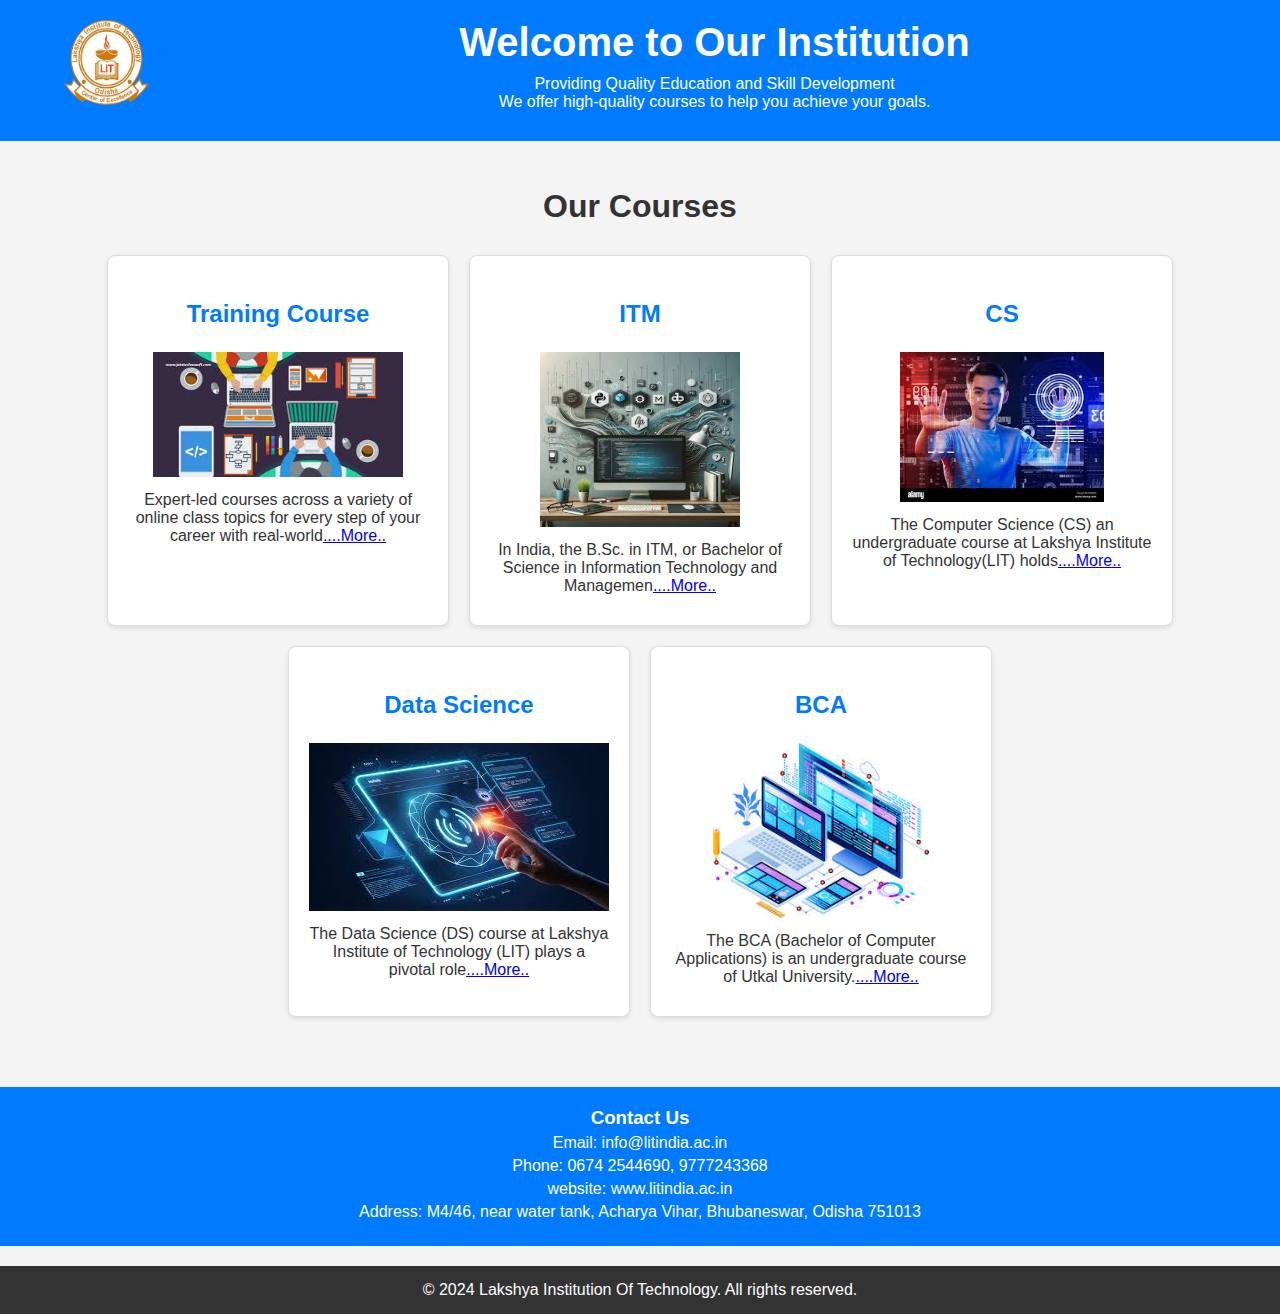
<file: index.html>
<!DOCTYPE html>
<html lang="en">
<head>
    <meta charset="UTF-8">
    <meta name="viewport" content="width=device-width, initial-scale=1.0">
    <title>Institution Courses</title>
    <link rel="stylesheet" href="styles.css">
</head>
<body>
    <header>
        <div class="logo">
        <img src="/logo.png" height="85px" width="85px" ></div>
        <h1>Welcome to Our Institution</h1>
        <p>Providing Quality Education and Skill Development<br>We offer high-quality courses to help you achieve your goals.</p>
    </header>

    <section class="courses">
        <h2>Our Courses</h2>
        <div class="course-list">
            <div class="course">
                <h3>Training Course</h3>
                <img src="/training.jpeg" width="250px" >
                <p>Expert-led courses across a variety of online class topics for every step of your career with real-world<a href="/training.html" class="btn">....More..</a></p>
            </div>
            <div class="course">
                <h3>ITM</h3>
                <img src="/itm.jpeg" height="175px" width="200px">
                <p>In India, the B.Sc. in ITM, or Bachelor of Science in Information Technology and Managemen<a href="/academic_course.html#itm" class="btn">....More..</a></p>
            </div>
            <div class="course">
                <h3>CS</h3>
                <img src="/cs.jpeg" height="150px" width="">
                <p>The Computer Science (CS) an undergraduate course at Lakshya Institute of Technology(LIT) holds<a href="/academic_course.html#cs" class="btn">....More..</a></p>
            </div>
            <div class="course">
                <h3>Data Science</h3>
                <img src="/ds.jpeg" >
                <p>The Data Science (DS) course at Lakshya Institute of Technology (LIT) plays a pivotal role<a href="/academic_course.html#ds" class="btn">....More..</a></p>
            </div>
            <div class="course">
                <h3>BCA</h3>
                <img src="/bca.jpeg" height="175px">
                <p>The BCA (Bachelor of Computer Applications) is an undergraduate course of Utkal University.<a href="/academic_course.html#bca" class="btn">....More..</a> </p>
            </div>
        </div>
    </section>

    <footer id="f1">
        <h3>Contact Us</h3>
        <p>Email: info@litindia.ac.in</p>
        <p>Phone:  0674 2544690, 9777243368</p>
        <p>website: www.litindia.ac.in</p>
        <p>Address: M4/46, near water tank, Acharya Vihar, Bhubaneswar, Odisha 751013</p>
    </footer>
    <footer id="f2">
        <div class="container">
            <p>&copy; 2024 Lakshya Institution Of Technology. All rights reserved.</p>
        </div>
    </footer>
</body>
</html>
</file>
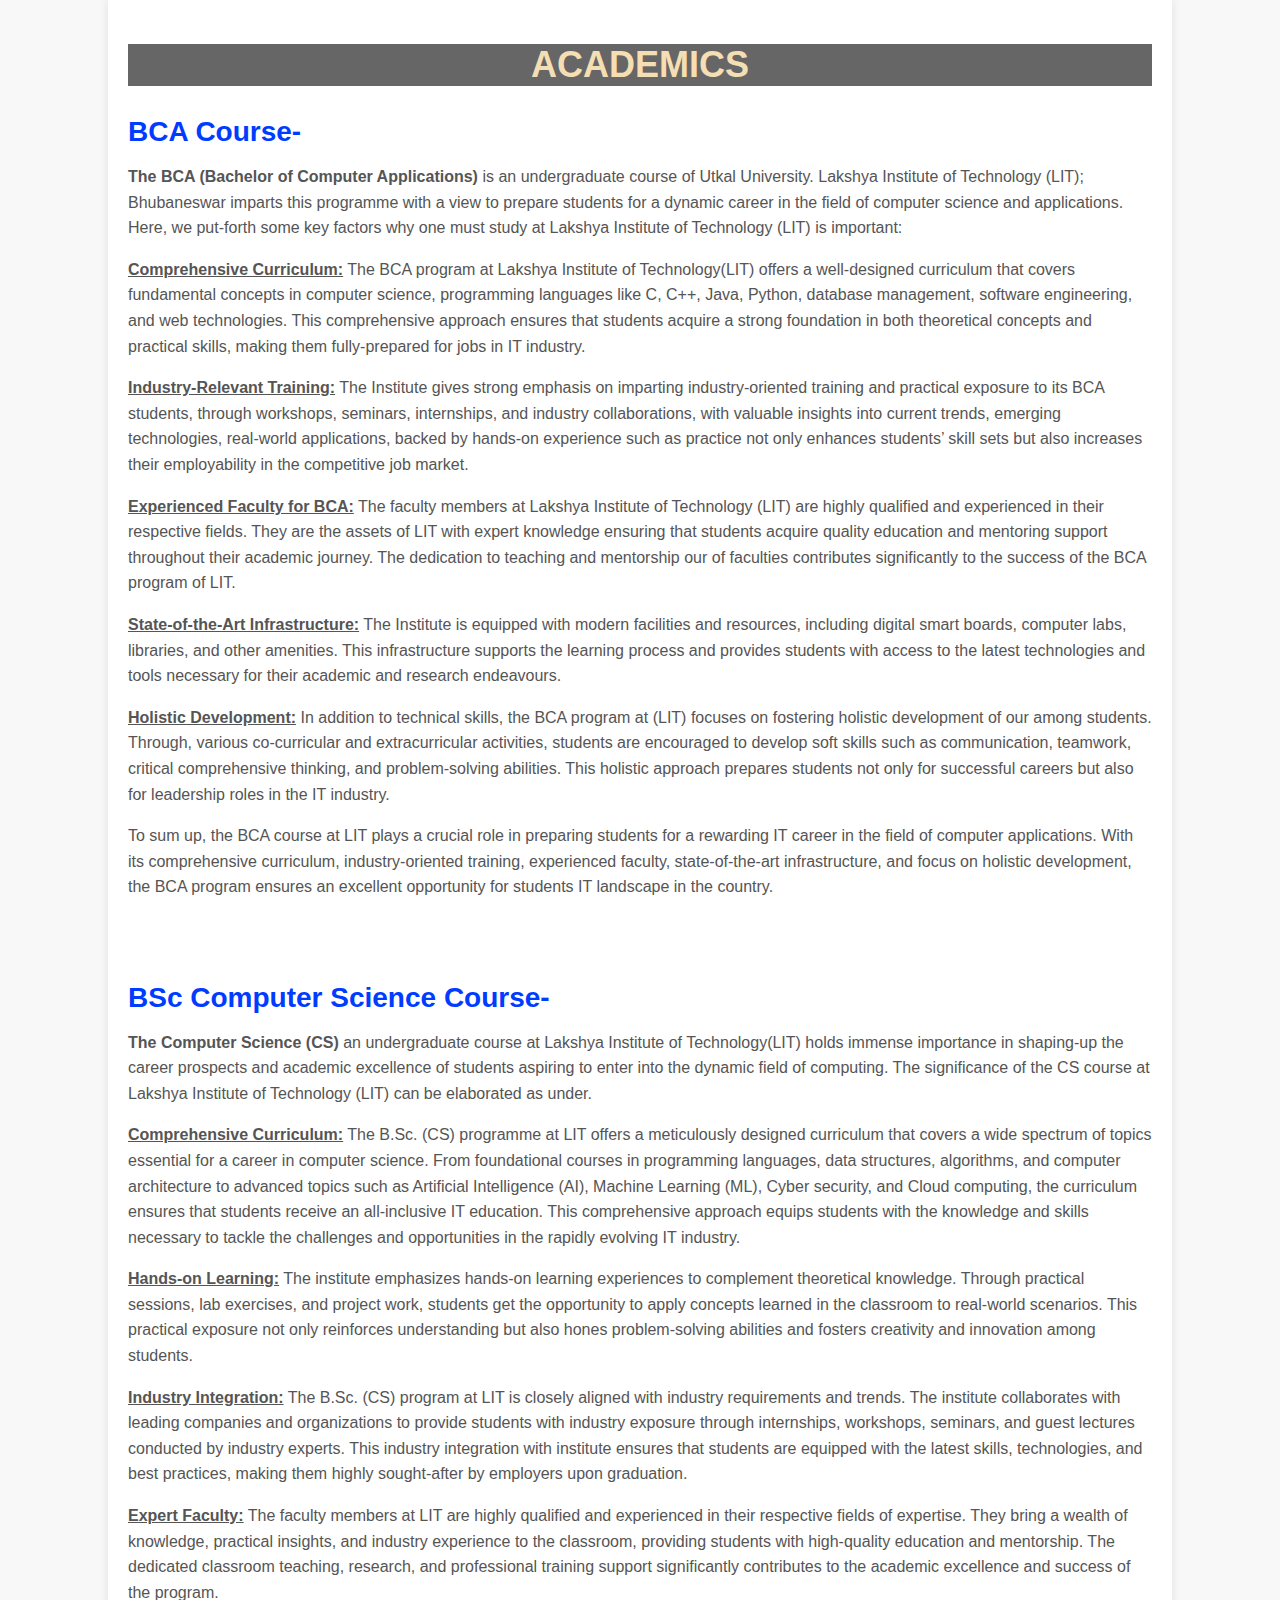
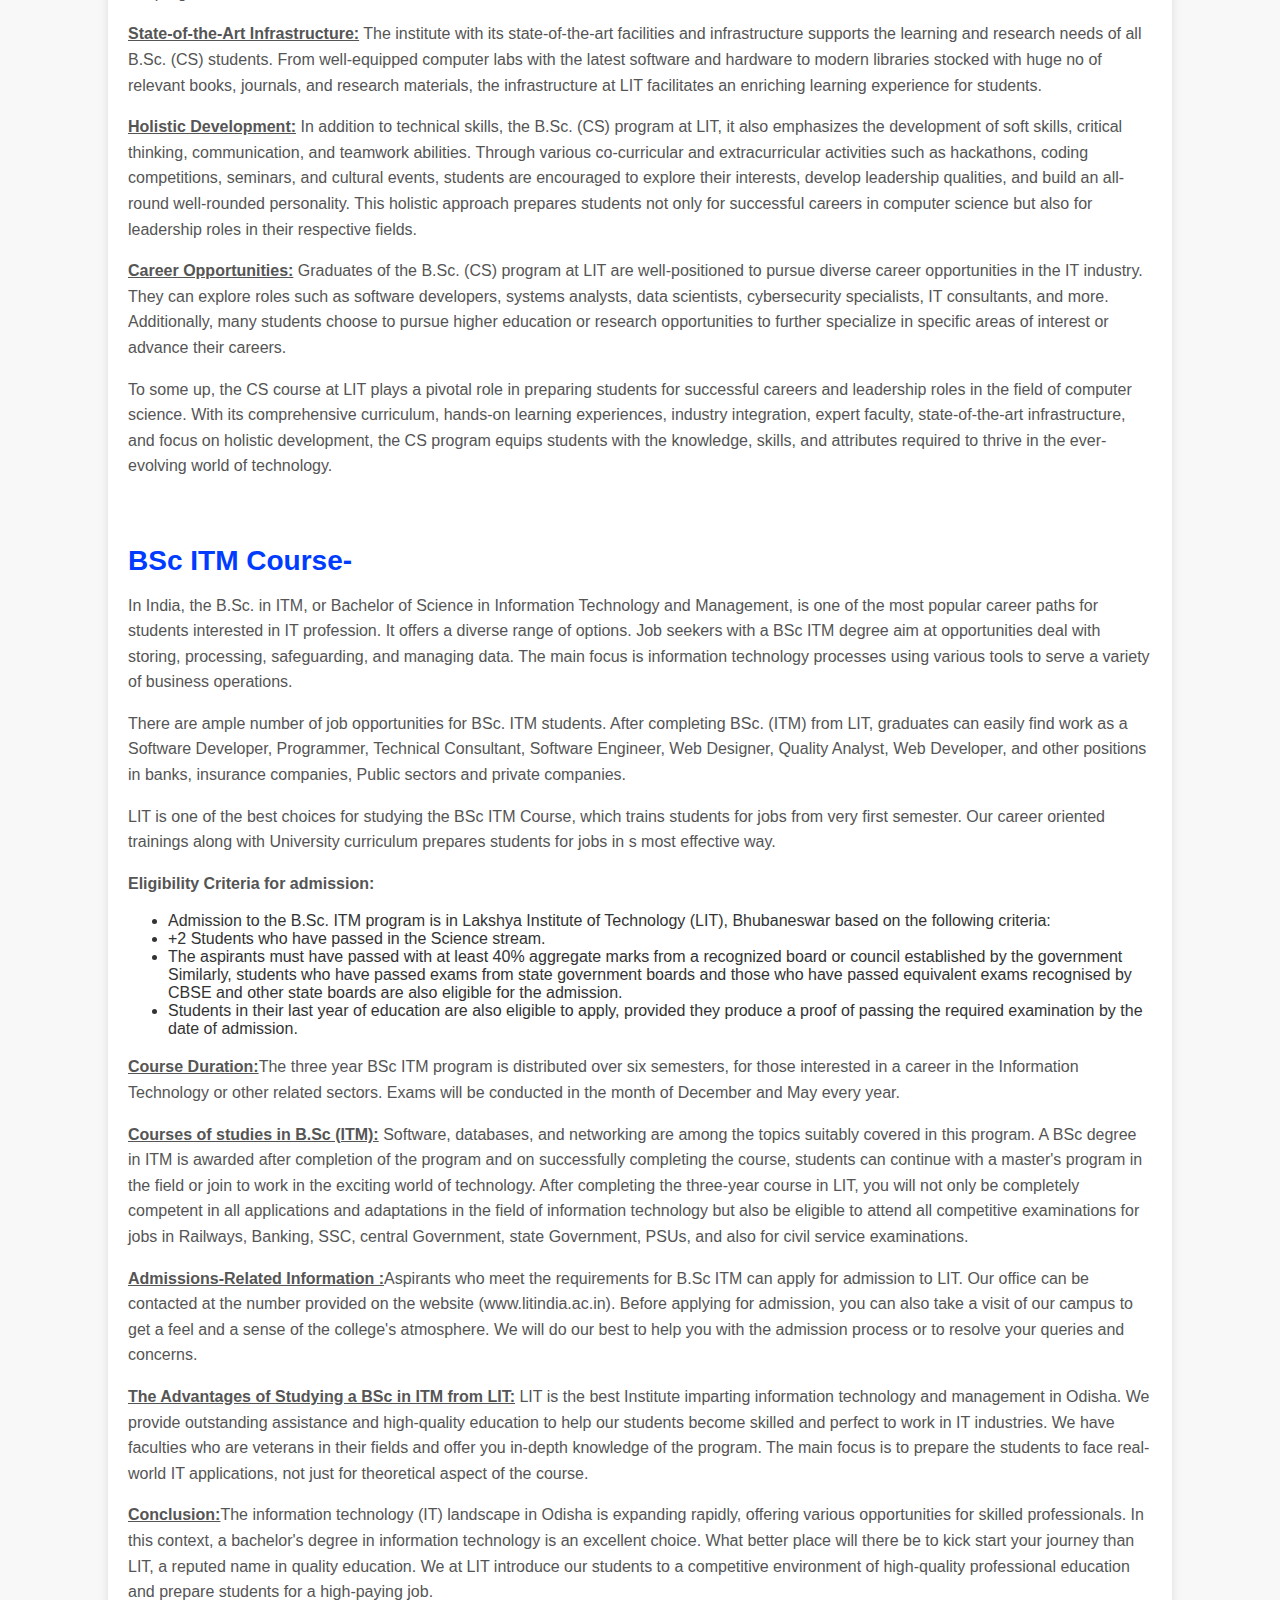
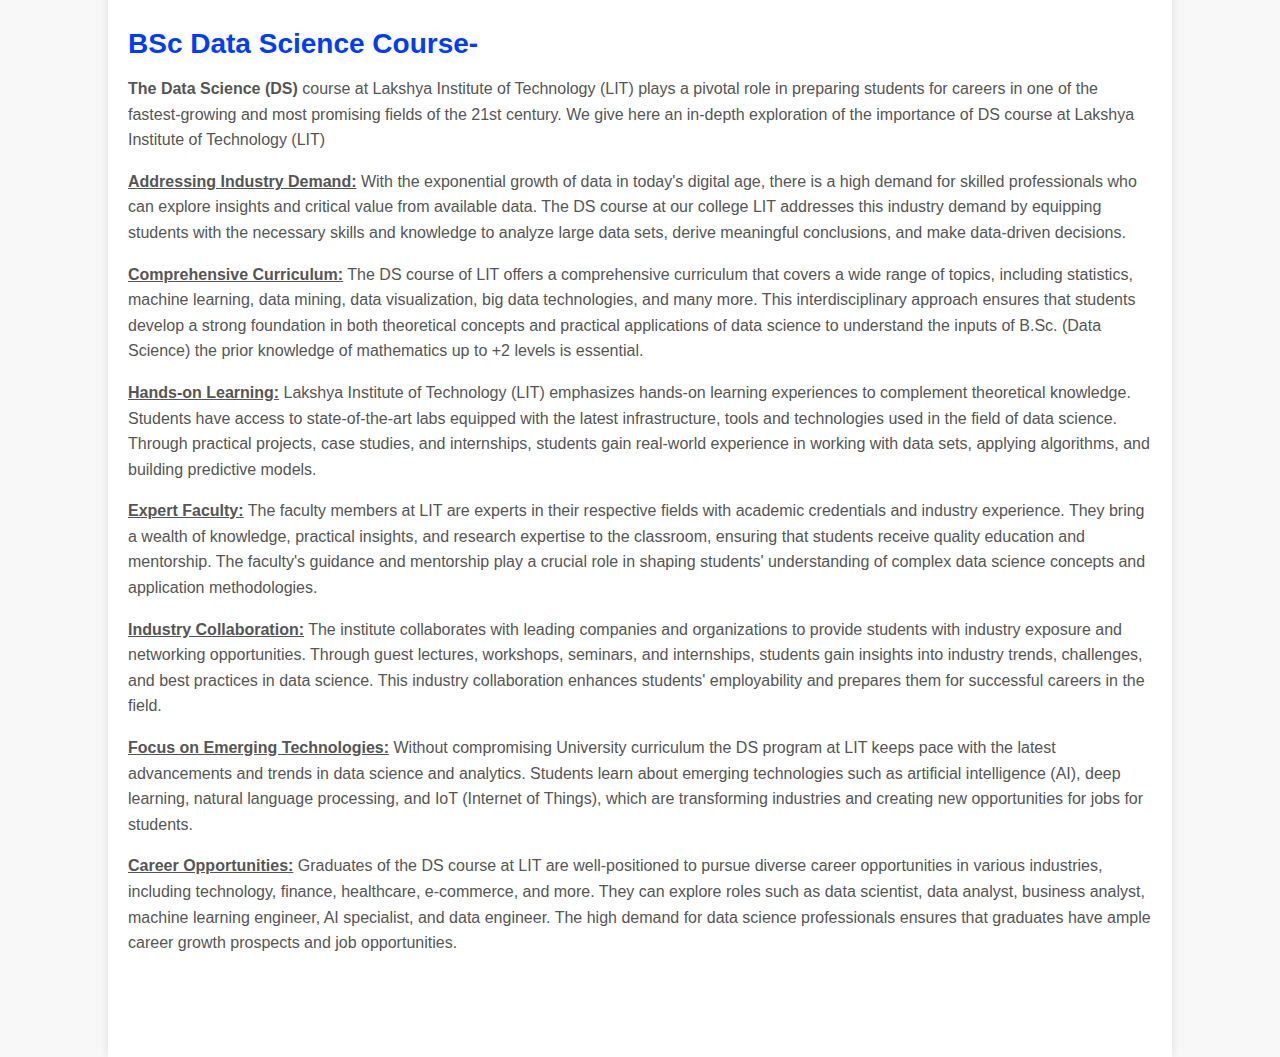
<file: academic_course.html>
<!DOCTYPE html>
<html lang="en">
<head>
    <meta charset="UTF-8">
    <meta name="viewport" content="width=device-width, initial-scale=1.0">
    <title>Academics - Course Details</title>
    <link rel="stylesheet" href="styles1.css">
</head>
<body>
    <div class="container">
        <h1>ACADEMICS</h1>

        <section class="course-section">
            <h2 id="bca">BCA Course-</h2>
            <p ><strong>The BCA (Bachelor of Computer Applications) </strong> is an undergraduate course of Utkal University. Lakshya Institute of Technology (LIT); Bhubaneswar imparts this programme with a view to prepare students for a dynamic career in the field of computer science and applications. Here, we put-forth some key factors why one must study at Lakshya Institute of Technology (LIT) is important:</p>
            <p ><u><strong>Comprehensive  Curriculum:</strong></u> The BCA program at Lakshya Institute of Technology(LIT) offers a well-designed curriculum that covers fundamental concepts in computer science, programming languages like C, C++, Java, Python, database management, software engineering, and web technologies. This comprehensive approach ensures that students acquire a strong foundation in both theoretical concepts and practical skills, making them fully-prepared for jobs in IT industry.</p>
            <p ><u><strong>Industry-Relevant  Training:</strong></u> The Institute gives strong emphasis on imparting industry-oriented training and practical exposure to its BCA students, through workshops, seminars, internships, and industry collaborations, with valuable insights into current trends, emerging technologies, real-world applications,  backed by hands-on experience such as practice not only enhances students’ skill sets but also increases  their employability in the competitive job market.</p>
            <p ><u><strong>Experienced Faculty for BCA:</strong></u> The faculty members at Lakshya Institute of Technology (LIT) are highly qualified and experienced in their respective fields. They are the assets of LIT with expert knowledge ensuring that students acquire quality education and mentoring support throughout their academic journey. The dedication to teaching and mentorship our of faculties contributes significantly to the success of the BCA program of LIT.</p>
            <p ><u><strong>State-of-the-Art  Infrastructure:</strong></u> The Institute is equipped with modern facilities and resources, including digital smart boards, computer labs, libraries, and other amenities. This infrastructure supports the learning process and provides students with access to the latest technologies and tools necessary for their academic and research endeavours.</p>
            <p ><u><strong>Holistic  Development:</strong></u> In addition to technical skills, the BCA program at (LIT) focuses on fostering holistic development of our among students. Through, various co-curricular and extracurricular activities, students are encouraged to develop soft skills such as communication, teamwork, critical comprehensive thinking, and problem-solving abilities. This holistic approach prepares students not only for successful careers but also for leadership roles in the IT industry.</p>
            <p id="bcacs">To sum up, the BCA course at LIT plays a crucial role in preparing students for a rewarding IT career in the field of computer applications. With its comprehensive curriculum, industry-oriented training, experienced faculty, state-of-the-art infrastructure, and focus on holistic development, the BCA program ensures an excellent opportunity for students IT landscape in the country. </p>
            <p>&nbsp;</p>
            </section>

        <section class="course-section">
            <h2 id="cs">BSc Computer Science Course-</h2>
            <p><strong>The Computer Science (CS)</strong> an undergraduate course at Lakshya Institute of Technology(LIT) holds immense importance in shaping-up the career prospects and academic excellence of students aspiring to enter into the dynamic field of computing. The significance of the CS course at Lakshya Institute of Technology (LIT) can be elaborated as under.</p>
            <p><u><strong>Comprehensive  Curriculum:</strong></u> The B.Sc. (CS) programme at LIT offers a meticulously designed curriculum that covers a wide spectrum of topics essential for a career in computer science. From foundational courses in programming languages, data structures, algorithms, and computer architecture to advanced topics such as Artificial Intelligence (AI), Machine Learning (ML), Cyber security, and Cloud computing, the curriculum ensures that students receive an all-inclusive IT education. This comprehensive approach equips students with the knowledge and skills necessary to tackle the challenges and opportunities in the rapidly evolving IT industry.</p>
            <p><u><strong>Hands-on  Learning:</strong></u> The institute emphasizes hands-on learning experiences to complement theoretical knowledge. Through practical sessions, lab exercises, and project work, students get the opportunity to apply concepts learned in the classroom to real-world scenarios. This practical exposure not only reinforces understanding but also hones problem-solving abilities and fosters creativity and innovation among students.</p>
            <p><u><strong>Industry  Integration:</strong></u> The B.Sc. (CS) program at LIT is closely aligned with industry requirements and trends. The institute collaborates with leading companies and organizations to provide students with industry exposure through internships, workshops, seminars, and guest lectures conducted by industry experts. This industry integration with institute ensures that students are equipped with the latest skills, technologies, and best practices, making them highly sought-after by employers upon graduation.</p>
            <p><u><strong>Expert  Faculty:</strong></u> The faculty members at LIT are highly qualified and experienced in their respective fields of expertise. They bring a wealth of knowledge, practical insights, and industry experience to the classroom, providing students with high-quality education and mentorship. The dedicated classroom teaching, research, and professional training support significantly contributes to the academic excellence and success of the program.</p>
            <p><u><strong>State-of-the-Art  Infrastructure:</strong></u> The institute with its state-of-the-art facilities and infrastructure supports the learning and research needs of all B.Sc. (CS) students. From well-equipped computer labs with the latest software and hardware to modern libraries stocked with huge no of relevant books, journals, and research materials, the infrastructure at LIT facilitates an enriching learning experience for students.</p>
            <p><u><strong>Holistic  Development:</strong></u> In addition to technical skills, the B.Sc. (CS) program at LIT, it also emphasizes the development of soft skills, critical thinking, communication, and teamwork abilities. Through various co-curricular and extracurricular activities such as hackathons, coding competitions, seminars, and cultural events, students are encouraged to explore their interests, develop leadership qualities, and build an all-round well-rounded personality. This holistic approach prepares students not only for successful careers in computer science but also for leadership roles in their respective fields.</p>
            <p><u><strong>Career  Opportunities:</strong></u> Graduates of the B.Sc. (CS) program at LIT are well-positioned to pursue diverse career opportunities in the IT industry. They can explore roles such as software developers, systems analysts, data scientists, cybersecurity specialists, IT consultants, and more. Additionally, many students choose to pursue higher education or research opportunities to further specialize in specific areas of interest or advance their careers.</p>
            <p id="bscitm">To some up, the CS course at LIT plays a pivotal role in preparing students for successful careers and leadership roles in the field of computer science. With its comprehensive curriculum, hands-on learning experiences, industry integration, expert faculty, state-of-the-art infrastructure, and focus on holistic development, the CS program equips students with the knowledge, skills, and attributes required to thrive in the ever-evolving world of technology.<br>
            <br>
            </p>
            </section>
        
        <section class="course-section">
            <h2 id="itm">BSc ITM Course-</h2>
            <p>In India, the B.Sc. in ITM, or Bachelor of Science in Information Technology and Management, is one of the most popular career paths for students interested in IT profession. It offers a diverse range of options. Job seekers with a BSc ITM degree aim at opportunities deal with storing, processing, safeguarding, and managing data. The main focus is information technology processes using various tools to serve a variety of business operations.</p>
            <p> There are ample number of job opportunities for BSc. ITM students. After completing BSc. (ITM) from LIT, graduates can easily find work as a Software Developer, Programmer, Technical Consultant, Software Engineer, Web Designer, Quality Analyst, Web Developer, and other positions in banks, insurance companies, Public sectors and private companies.</p>
            <p>LIT is one of the best choices for studying the BSc ITM Course, which trains students for jobs from very first semester. Our career oriented trainings along with University curriculum prepares students for jobs in s most effective way. </p>
            <p><strong>Eligibility Criteria for admission:  </strong><ul>
            <li> Admission to the B.Sc. ITM program is in Lakshya Institute of Technology (LIT), Bhubaneswar based on the following criteria:</li>
            <li>	+2 Students who have passed in the Science stream.</li>
            <li>	The aspirants must have passed with at least 40% aggregate marks from a recognized board or council established by the government Similarly, students who have passed exams from state government boards and those who have passed equivalent exams recognised by CBSE and other state boards are also eligible for the admission.</li>
            <li>	Students in their last year of education are also eligible to apply, provided they produce a proof of passing the required examination by the date of admission.</li></ul></p>
            <p><u><strong>Course Duration:</strong></u>The three year BSc ITM program is distributed over six semesters, for those interested in a career in the Information Technology or other related sectors. Exams will be conducted in the month of December and May every year.</p>
            <p><u><strong>Courses of studies in B.Sc (ITM):</strong></u> Software, databases, and networking are among the topics suitably covered in this program. A BSc degree in ITM is awarded after completion of the program and on successfully completing the course, students can continue with a master's program in the field or join to work in the exciting world of technology. 
            After completing the three-year course in LIT, you will not only be completely competent in all applications and adaptations in the field of information technology but also be eligible to attend all competitive examinations for jobs in Railways, Banking, SSC, central Government, state Government, PSUs, and also for civil service examinations.</p>
            <p><u><strong>Admissions-Related Information :</strong></u>Aspirants who meet the requirements for B.Sc ITM can apply for admission to LIT. Our office can be contacted at the number provided on the website (www.litindia.ac.in). Before applying for admission, you can also take a visit of our campus to get a feel and a sense of the college's atmosphere. We will do our best to help you with the admission process or to resolve your queries and concerns.</p>
            <p><u><strong>The Advantages of Studying a BSc in ITM from LIT:</strong></u> 
            LIT is the best Institute imparting information technology and management in Odisha. We provide outstanding assistance and high-quality education to help our students become skilled and perfect to work in IT industries. We have faculties who are veterans in their fields and offer you in-depth knowledge of the program. The main focus is to prepare the students to face real-world IT applications, not just for theoretical aspect of the course. </p>
            <p><u><strong>Conclusion:</strong></u>The information technology (IT) landscape in Odisha is expanding rapidly, offering various opportunities for skilled professionals. In this context, a bachelor's degree in information technology is an excellent choice. What better place will there be to kick start your journey than LIT, a reputed name in quality education. We at LIT introduce our students to a competitive environment of high-quality professional education and prepare students for a high-paying job. </p>
        
        <section class="course-section">
            <h2 id="ds">BSc Data Science Course-</h2>
            <p><strong>The Data Science (DS)</strong> course at Lakshya Institute of Technology (LIT) plays a pivotal role in preparing students for careers in one of the fastest-growing and most promising fields of the 21st century. We give here an in-depth exploration of the importance of DS course at Lakshya Institute of Technology (LIT)</p>
            <p><u><strong>Addressing  Industry Demand:</strong></u> With the exponential growth of data in today's digital age, there is a high demand for skilled professionals who can explore insights and critical value from available data. The DS course at our college LIT addresses this industry demand by equipping students with the necessary skills and knowledge to analyze large data sets, derive meaningful conclusions, and make data-driven decisions.</p>
            <p><u><strong>Comprehensive  Curriculum:</strong></u> The DS course of LIT offers a comprehensive curriculum that covers a wide range of topics, including statistics, machine learning, data mining, data visualization, big data technologies, and many more. This interdisciplinary approach ensures that students develop a strong foundation in both theoretical concepts and practical applications of data science to understand the inputs of B.Sc. (Data Science) the prior knowledge of mathematics up to +2 levels is essential.</p>
            <p><u><strong>Hands-on  Learning:</strong></u> Lakshya Institute of Technology (LIT) emphasizes hands-on learning experiences to complement theoretical knowledge. Students have access to state-of-the-art labs equipped with the latest infrastructure, tools and technologies used in the field of data science. Through practical projects, case studies, and internships, students gain real-world experience in working with data sets, applying algorithms, and building predictive models.</p>
            <p ><u><strong>Expert  Faculty:</strong></u> The faculty members at LIT are experts in their respective fields with academic credentials and industry experience. They bring a wealth of knowledge, practical insights, and research expertise to the classroom, ensuring that students receive quality education and mentorship. The faculty's guidance and mentorship play a crucial role in shaping students' understanding of complex data science concepts and application methodologies.</p>
            <p ><u><strong>Industry  Collaboration:</strong></u> The institute collaborates with leading companies and organizations to provide students with industry exposure and networking opportunities. Through guest lectures, workshops, seminars, and internships, students gain insights into industry trends, challenges, and best practices in data science. This industry collaboration enhances students' employability and prepares them for successful careers in the field.</p>
            <p ><u><strong>Focus  on Emerging Technologies:</strong></u> Without compromising University curriculum the DS program at LIT keeps pace with the latest advancements and trends in data science and analytics. Students learn about emerging technologies such as artificial intelligence (AI), deep learning, natural language processing, and IoT (Internet of Things), which are transforming industries and creating new opportunities for jobs for students.</p>
            <p ><u><strong>Career  Opportunities:</strong></u> Graduates of the DS course at LIT are well-positioned to pursue diverse career opportunities in various industries, including technology, finance, healthcare, e-commerce, and more. They can explore roles such as data scientist, data analyst, business analyst, machine learning engineer, AI specialist, and data engineer. The high demand for data science professionals ensures that graduates have ample career growth prospects and job opportunities.</p>
            <p >&nbsp;</p>
        </section>
    </div>

    <script src="script.js"></script>
</body>
</html>
</file>
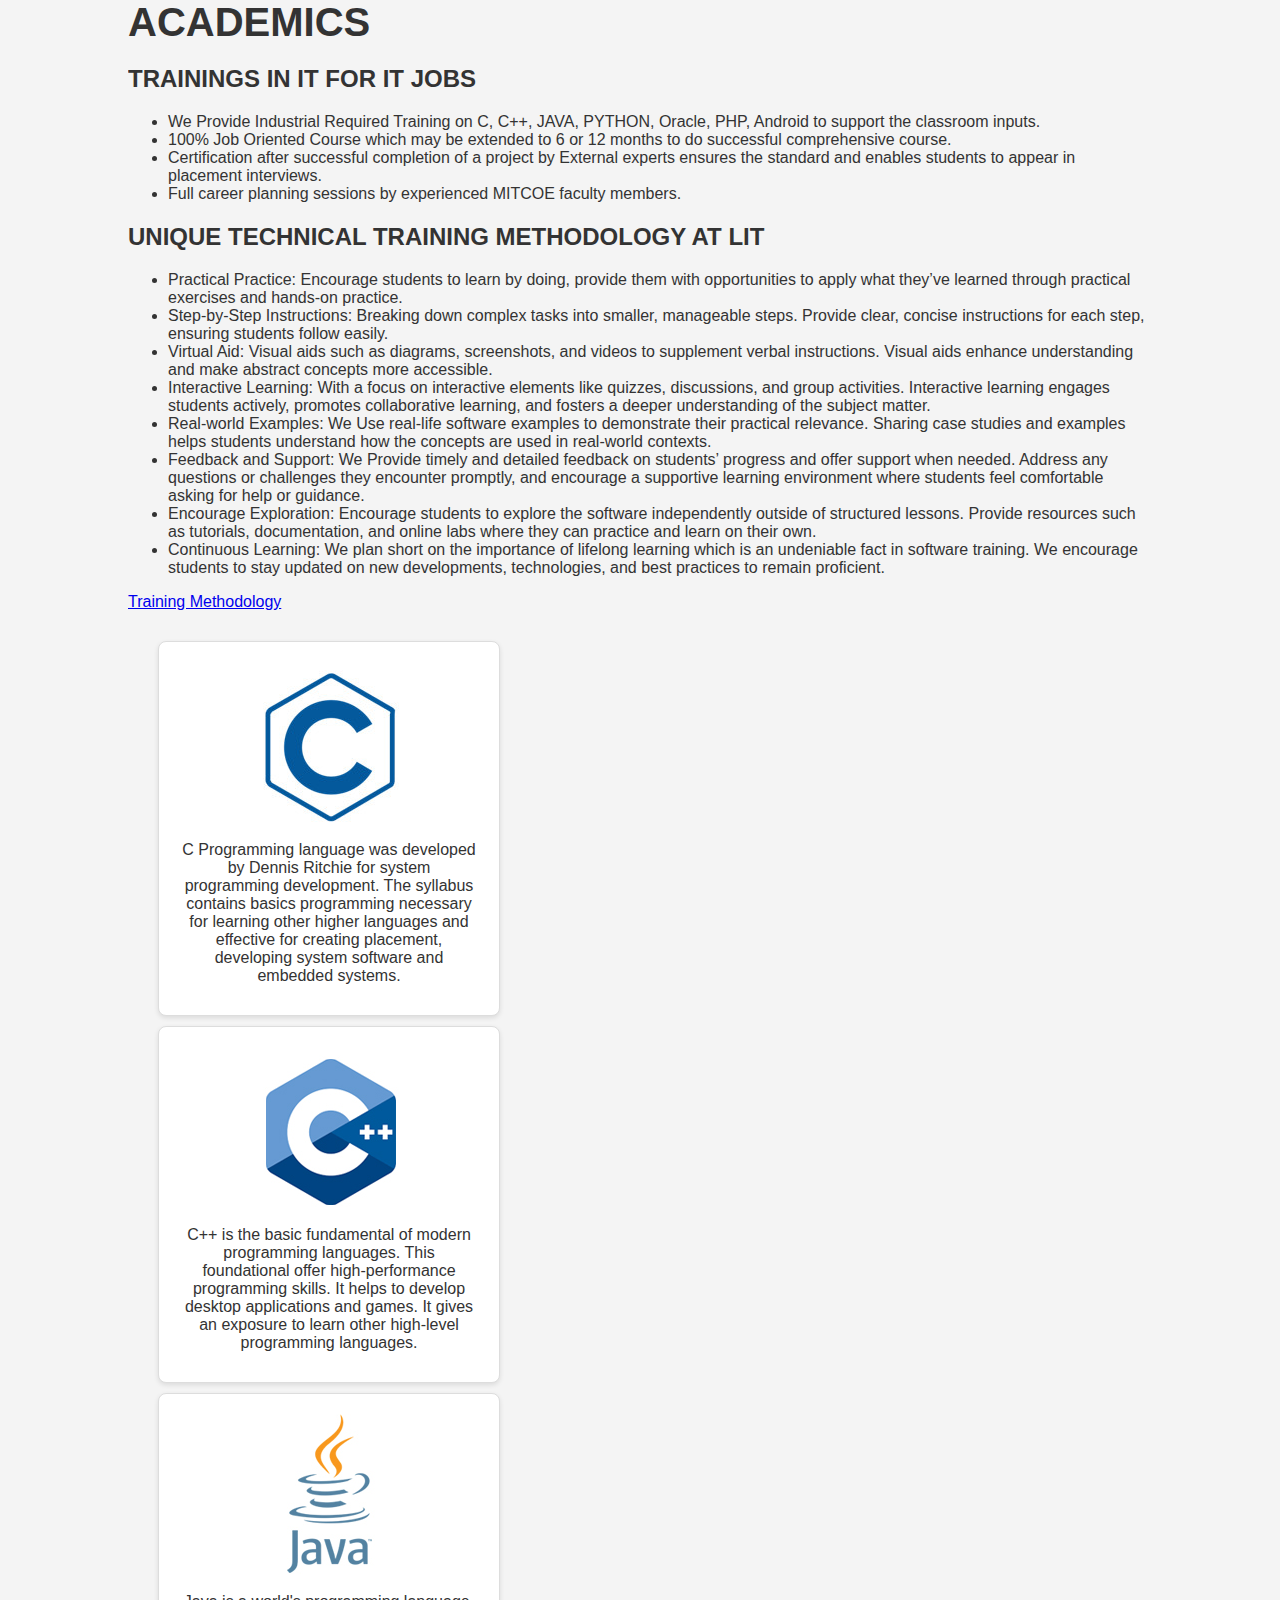
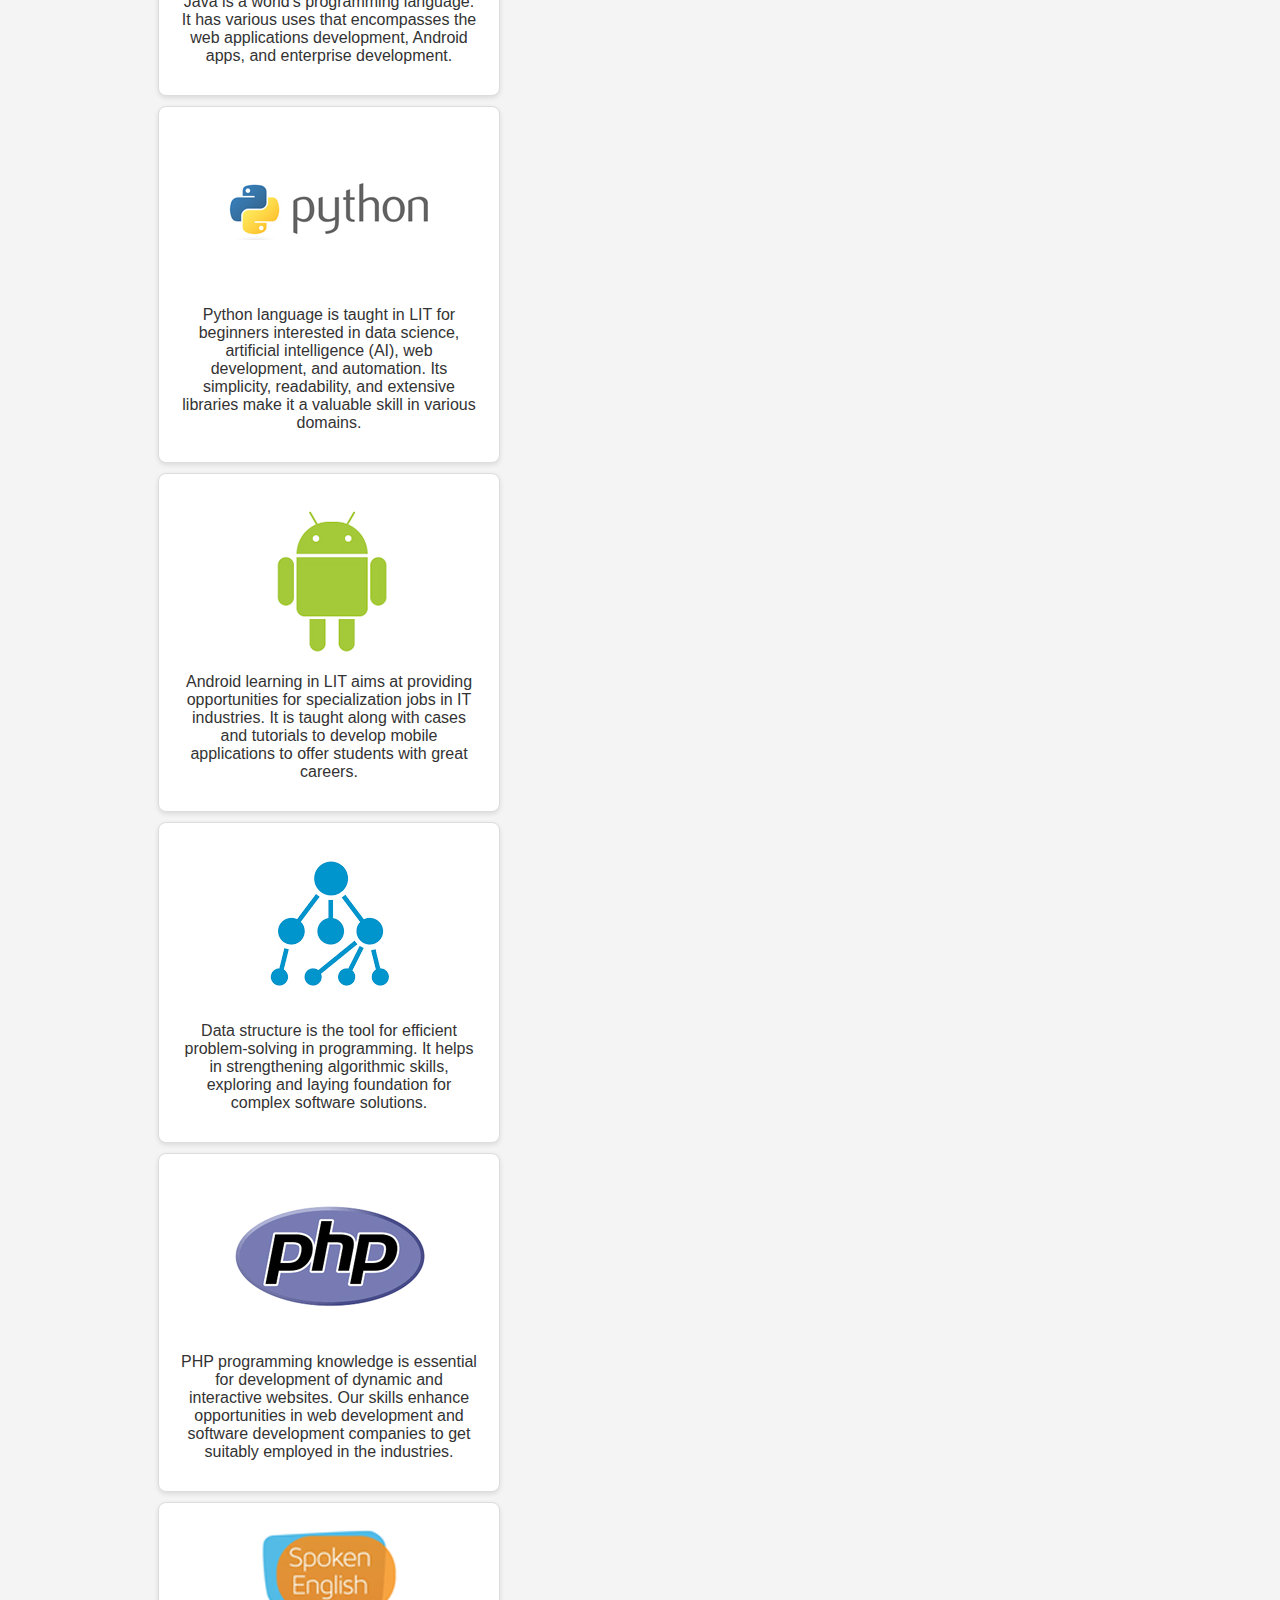
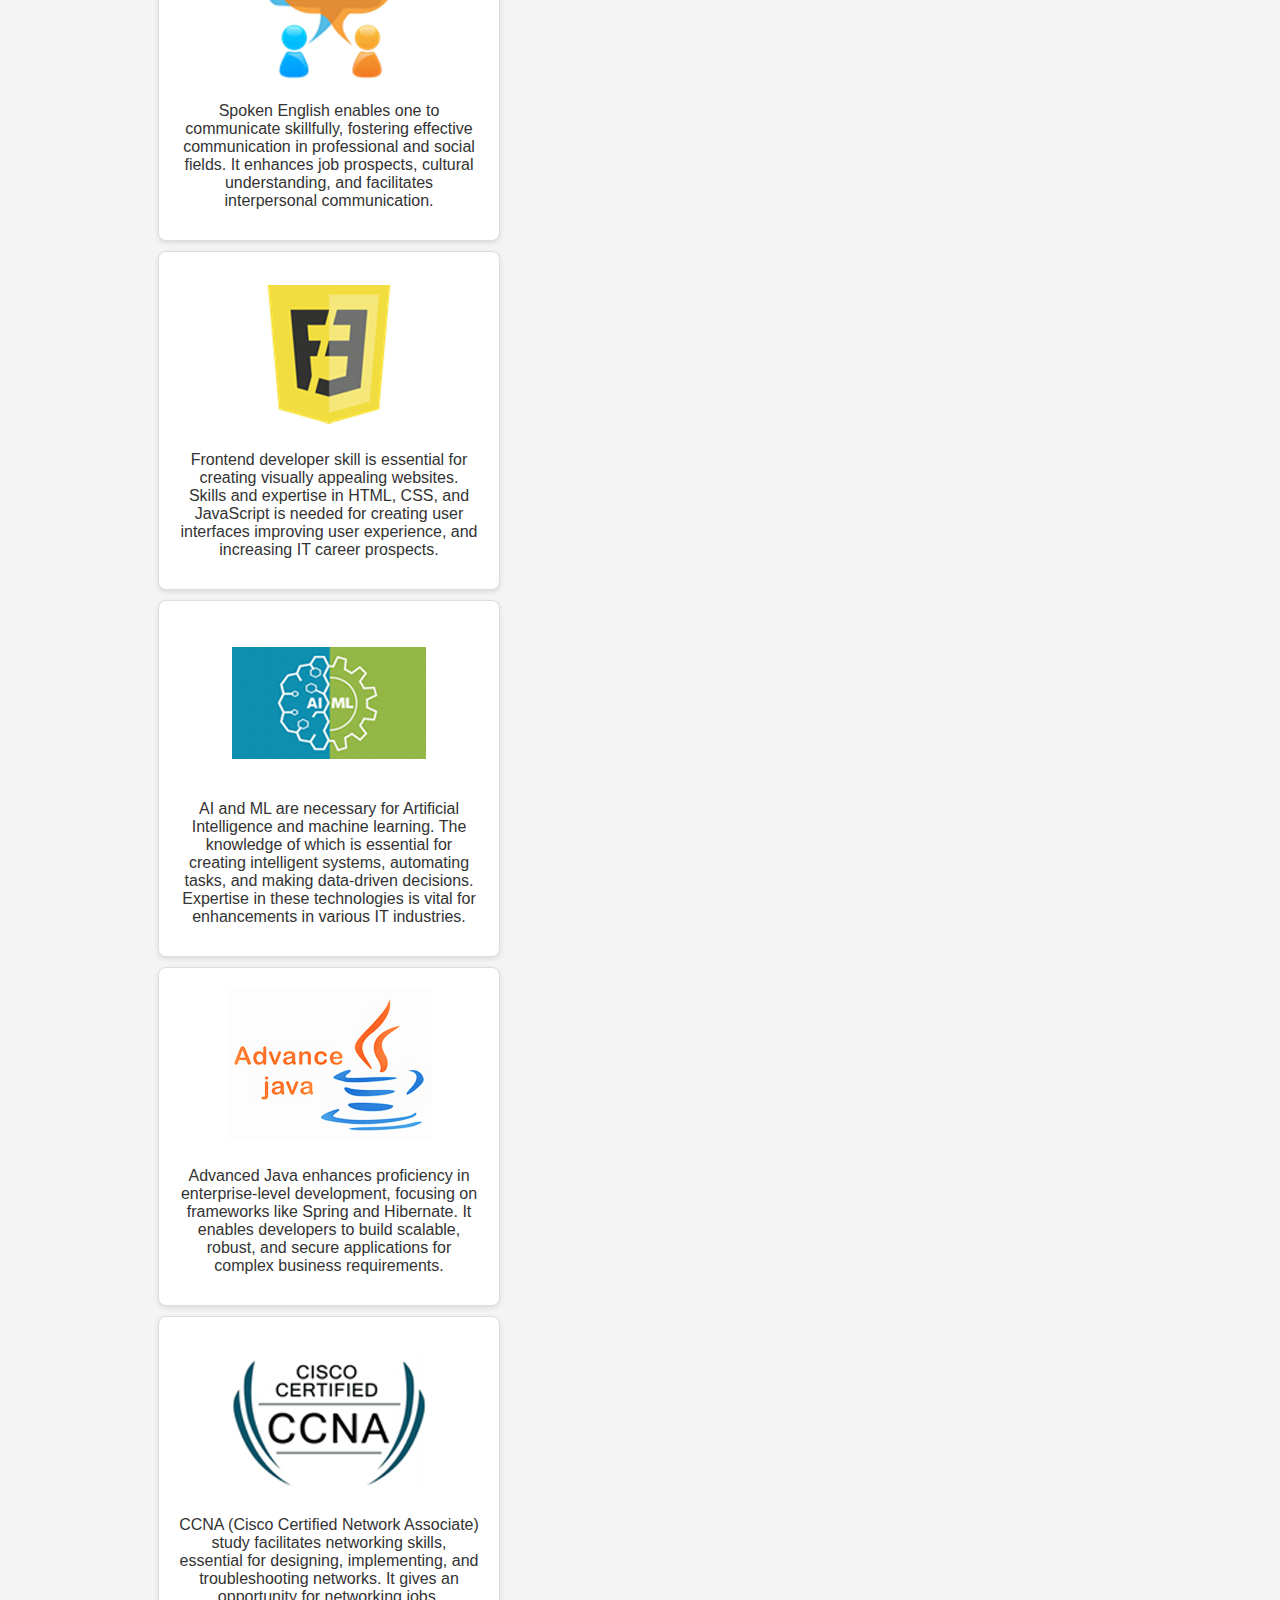
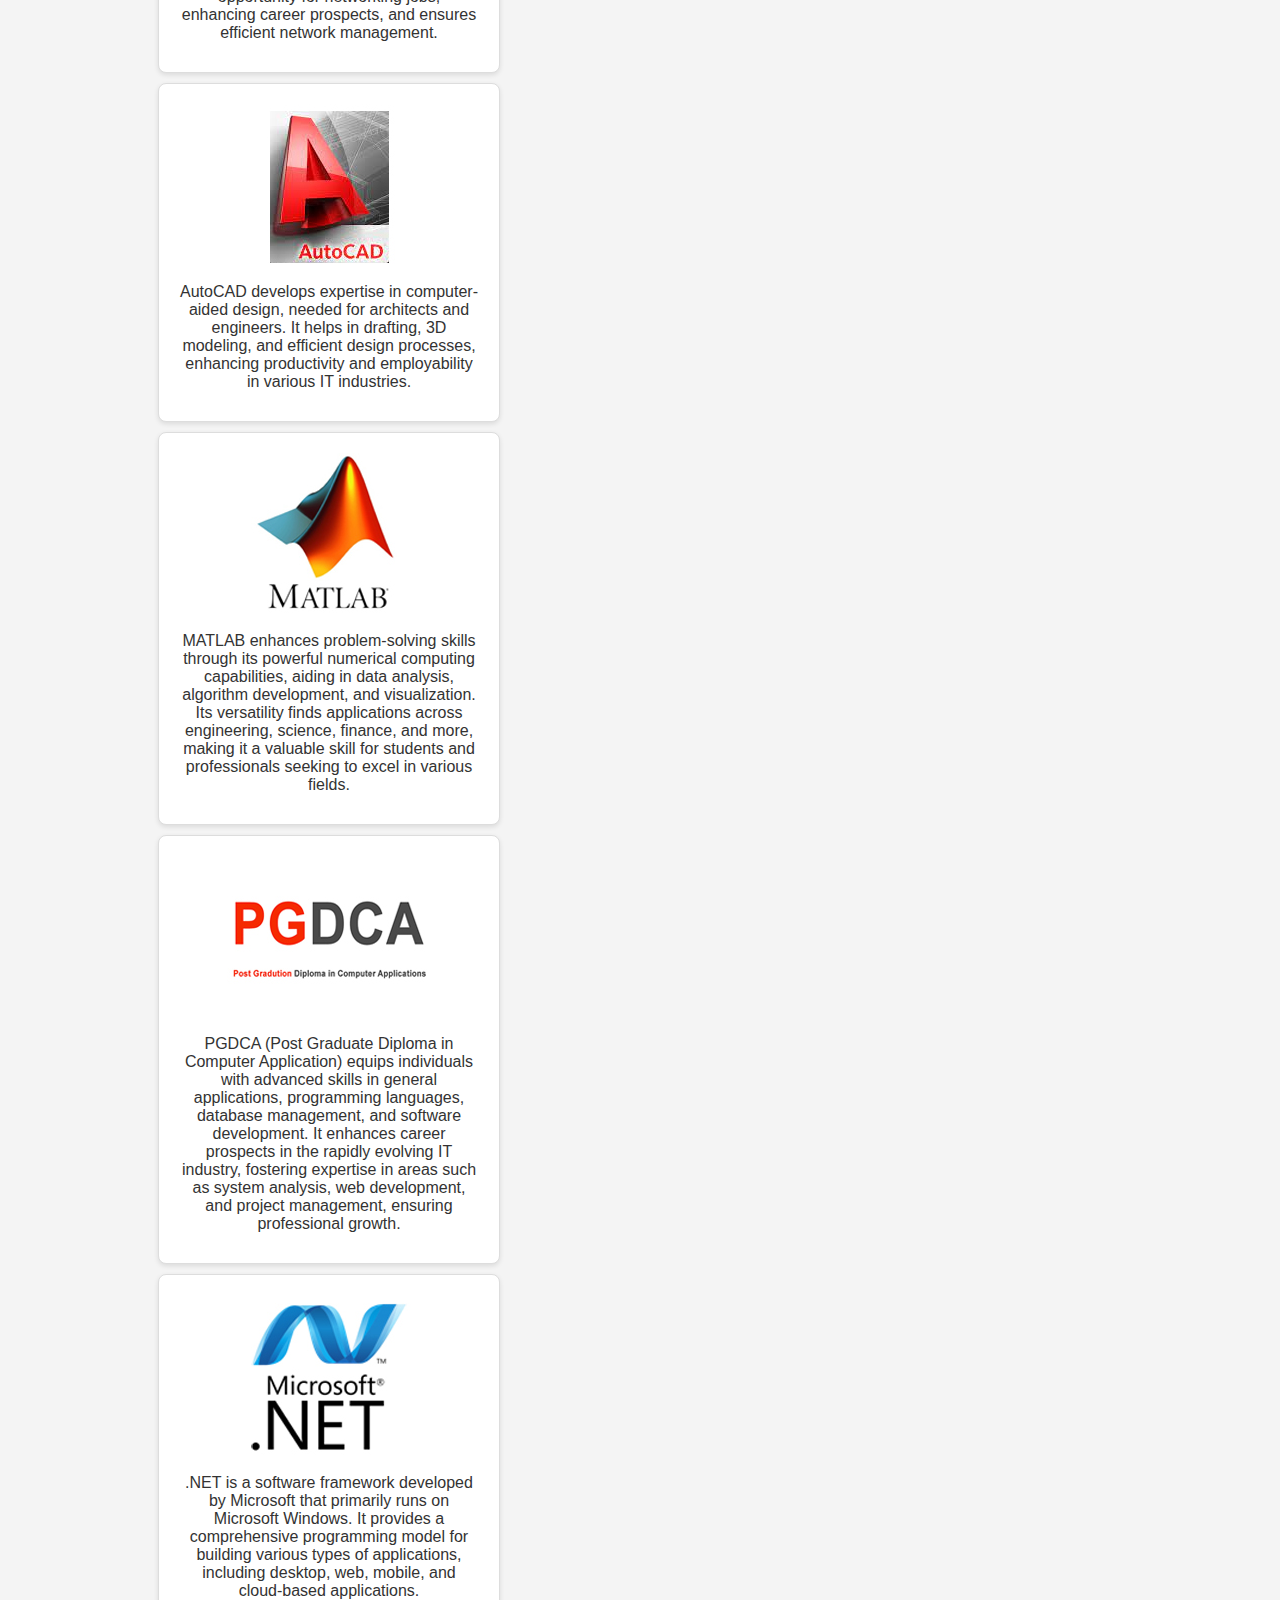
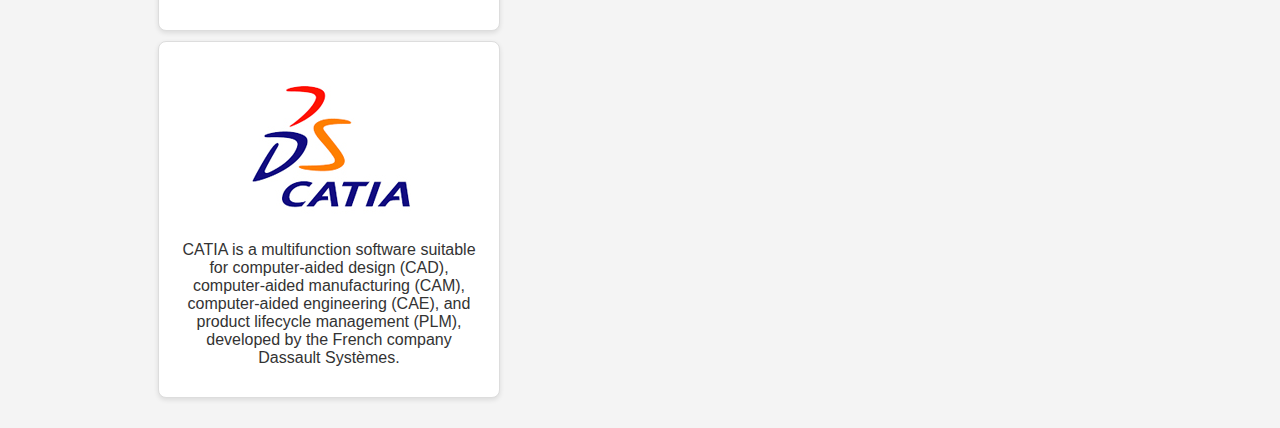
<file: training.html>
<!DOCTYPE html>
<html lang="en">
<head>
    <meta charset="UTF-8">
    <meta name="viewport" content="width=device-width, initial-scale=1.0">
    <title>Academics</title>
    <link rel="stylesheet" href="styles.css">
</head>
<body>
    <div class="container">
        <section class="header">
            <h1>ACADEMICS</h1>
        </section>

        <section class="training-info">
            <h2>TRAININGS IN IT FOR IT JOBS</h2>
            <ul>
                <li>We Provide Industrial Required Training on C, C++, JAVA, PYTHON, Oracle, PHP, Android to support the classroom inputs.</li>
                <li>100% Job Oriented Course which may be extended to 6 or 12 months to do successful comprehensive course.</li>
                <li>Certification after successful completion of a project by External experts ensures the standard and enables students to appear in placement interviews.</li>
                <li>Full career planning sessions by experienced MITCOE faculty members.</li>
            </ul>
        </section>

        <section class="training-methodology">
            <h2>UNIQUE TECHNICAL TRAINING METHODOLOGY AT LIT</h2>
            <ul>
                <li><span>Practical Practice:</span> Encourage students to learn by doing, provide them with opportunities to apply what they’ve learned through practical exercises and hands-on practice.</li>
                <li><span>Step-by-Step Instructions:</span> Breaking down complex tasks into smaller, manageable steps. Provide clear, concise instructions for each step, ensuring students follow easily.</li>
                <li><span>Virtual Aid:</span> Visual aids such as diagrams, screenshots, and videos to supplement verbal instructions. Visual aids enhance understanding and make abstract concepts more accessible.</li>
                <li><span>Interactive Learning:</span> With a focus on interactive elements like quizzes, discussions, and group activities. Interactive learning engages students actively, promotes collaborative learning, and fosters a deeper understanding of the subject matter.</li>
                <li><span>Real-world Examples:</span> We Use real-life software examples to demonstrate their practical relevance. Sharing case studies and examples helps students understand how the concepts are used in real-world contexts.</li>
                <li><span>Feedback and Support:</span> We Provide timely and detailed feedback on students’ progress and offer support when needed. Address any questions or challenges they encounter promptly, and encourage a supportive learning environment where students feel comfortable asking for help or guidance.</li>
                <li><span>Encourage Exploration:</span> Encourage students to explore the software independently outside of structured lessons. Provide resources such as tutorials, documentation, and online labs where they can practice and learn on their own.</li>
                <li><span>Continuous Learning:</span> We plan short on the importance of lifelong learning which is an undeniable fact in software training. We encourage students to stay updated on new developments, technologies, and best practices to remain proficient.</li>
            </ul>
            <a href="#" class="btn">Training Methodology</a>
        </section>

        <section class="courses">
            <div class="course">
                <img src="c-logo.jpg" alt="C Programming">
                <p>C Programming language was developed by Dennis Ritchie for system programming development. The syllabus contains basics programming necessary for learning other higher languages and effective for creating placement, developing system software and embedded systems.</p>
            </div>
            <div class="course">
                <img src="c++-logo.jpg" alt="C++ Programming">
                <p>C++ is the basic fundamental of modern programming languages. This foundational offer high-performance programming skills. It helps to develop desktop applications and games. It gives an exposure to learn other high-level programming languages.</p>
            </div>
            <div class="course">
                <img src="java-logo.jpg" alt="Java Programming">
                <p>Java is a world's programming language. It has various uses that encompasses the web applications development, Android apps, and enterprise development.</p>
            </div>
            <div class="course">
                <img src="python-logo.jpg" alt="Python Programming">
                <p>Python language is taught in LIT for beginners interested in data science, artificial intelligence (AI), web development, and automation. Its simplicity, readability, and extensive libraries make it a valuable skill in various domains.</p>
            </div>
            <div class="course">
                <img src="Android-logo.jpg" alt="Android Development">
                <p>Android learning in LIT aims at providing opportunities for specialization jobs in IT industries. It is taught along with cases and tutorials to develop mobile applications to offer students with great careers.</p>
            </div>
            <div class="course">
                <img src="Data_structures-logo.jpg" alt="Data Structures">
                <p>Data structure is the tool for efficient problem-solving in programming. It helps in strengthening algorithmic skills, exploring and laying foundation for complex software solutions.</p>
            </div>
            <div class="course">
                <img src="PHP-logo.jpg" alt="PHP Development">
                <p>PHP programming knowledge is essential for development of dynamic and interactive websites. Our skills enhance opportunities in web development and software development companies to get suitably employed in the industries.</p>
            </div>
            <div class="course">
                <img src="spoken_english-logo.jpg" alt="Spoken English">
                <p>Spoken English enables one to communicate skillfully, fostering effective communication in professional and social fields. It enhances job prospects, cultural understanding, and facilitates interpersonal communication.</p>
            </div>
            <div class="course">
                <img src="front-end-logo.jpg" alt="Frontend Development">
                <p>Frontend developer skill is essential for creating visually appealing websites. Skills and expertise in HTML, CSS, and JavaScript is needed for creating user interfaces improving user experience, and increasing IT career prospects.</p>
            </div>
            <div class="course">
                <img src="AI_ML-logo.jpg" alt="AI and ML">
                <p>AI and ML are necessary for Artificial Intelligence and machine learning. The knowledge of which is essential for creating intelligent systems, automating tasks, and making data-driven decisions. Expertise in these technologies is vital for enhancements in various IT industries.</p>
            </div>
            <div class="course">
                <img src="advanced_java-logo.jpg" alt="Advanced Java">
                <p>Advanced Java enhances proficiency in enterprise-level development, focusing on frameworks like Spring and Hibernate. It enables developers to build scalable, robust, and secure applications for complex business requirements.</p>
            </div>
            <div class="course">
                <img src="CCNA-logo.jpg" alt="CCNA">
                <p>CCNA (Cisco Certified Network Associate) study facilitates networking skills, essential for designing, implementing, and troubleshooting networks. It gives an opportunity for networking jobs, enhancing career prospects, and ensures efficient network management.</p>
            </div>
            <div class="course">
                <img src="AutoCAD-logo.jpg" alt="AutoCAD">
                <p>AutoCAD develops expertise in computer-aided design, needed for architects and engineers. It helps in drafting, 3D modeling, and efficient design processes, enhancing productivity and employability in various IT industries.</p>
            </div>
            <div class="course">
                <img src="MATLAB-logo.jpg" alt="MATLAB">
                <p>MATLAB enhances problem-solving skills through its powerful numerical computing capabilities, aiding in data analysis, algorithm development, and visualization. Its versatility finds applications across engineering, science, finance, and more, making it a valuable skill for students and professionals seeking to excel in various fields.</p>
            </div>
            <div class="course">
                <img src="PGDCA-logo.jpg" alt="PGDCA">
                <p>PGDCA (Post Graduate Diploma in Computer Application) equips individuals with advanced skills in general applications, programming languages, database management, and software development. It enhances career prospects in the rapidly evolving IT industry, fostering expertise in areas such as system analysis, web development, and project management, ensuring professional growth.</p>
            </div>
            <div class="course">
                <img src="DOTNET-logo.jpg" alt=".NET">
                <p>.NET is a software framework developed by Microsoft that primarily runs on Microsoft Windows. It provides a comprehensive programming model for building various types of applications, including desktop, web, mobile, and cloud-based applications.</p>
            </div>
            <div class="course">
                <img src="Catia-logo.jpg" alt="CATIA">
                <p>CATIA is a multifunction software suitable for computer-aided design (CAD), computer-aided manufacturing (CAM), computer-aided engineering (CAE), and product lifecycle management (PLM), developed by the French company Dassault Systèmes.</p>
            </div>
        </section>
    </div>
</body>
</html>
</file>
<file: styles.css>
/* General Styling */
body {
    font-family: Arial, sans-serif;
    margin: 0;
    padding: 0;
    background-color: #f4f4f4;
    color: #333;
}

header {
    background-color: #007BFF;
    color: white;
    text-align: center;
    padding: 20px 0;
}

.logo {
    margin-top: auto;
    margin-left: 5%;
    float: left;
    border: 5px none;
    
}

h1 {
    margin: 0;
    font-size: 2.5em;
}

p {
    margin: 10px 0;
}

/* Course Section */
.courses {
    padding: 20px;
    text-align: center;
}

.courses h2 {
    font-size: 2em;
    margin-bottom: 20px;
}

.course-list {
    display: flex;
    flex-wrap: wrap;
    justify-content: center;
}

.course {
    background-color: white;
    border: 1px solid #ddd;
    border-radius: 8px;
    width: 300px;
    margin: 10px;
    padding: 20px;
    box-shadow: 0 2px 5px rgba(0, 0, 0, 0.1);
}

.course h3 {
    font-size: 1.5em;
    color: #007BFF;
}

.course p {
    margin: 10px 0;
}

/* Footer */
#f1 {
    background-color:#007BFF;
    color: white;
    text-align: center;
    padding: 20px 0;
    margin-top: 40px;
}

footer h3 {
    margin: 0;
}

footer p {
    margin: 5px 0;
}
.container {
    width: 80%;
    margin: auto;
    overflow: hidden;
}
#f2 {
    background: #333;
    color: #fff;
    text-align: center;
    padding: 10px 0;
    margin-top: 20px;
}
</file>
<file: styles1.css>
body {
    font-family: Arial, sans-serif;
    background-color: #f8f8f8;
    color: #333;
    margin: 0;
    padding: 0;
}

.container {
    width: 80%;
    margin: 0 auto;
    padding: 20px;
    background-color: #fff;
    box-shadow: 0 0 10px rgba(0, 0, 0, 0.1);
}

h1 {
    text-align: center;
    margin-bottom: 30px;
    font-size: 36px;
    background-color: #666;
    color: wheat;
}

.course-section {
    margin-bottom: 40px;
}

.course-section h2 {
    font-size: 28px;
    color: rgb(0, 60, 255);
    margin-bottom: 10px;
}

.course-section h3 {
    font-size: 22px;
    color: #666;
    margin-bottom: 5px;
}

.course-section p {
    font-size: 16px;
    line-height: 1.6;
    color: #555;
}
</file>
